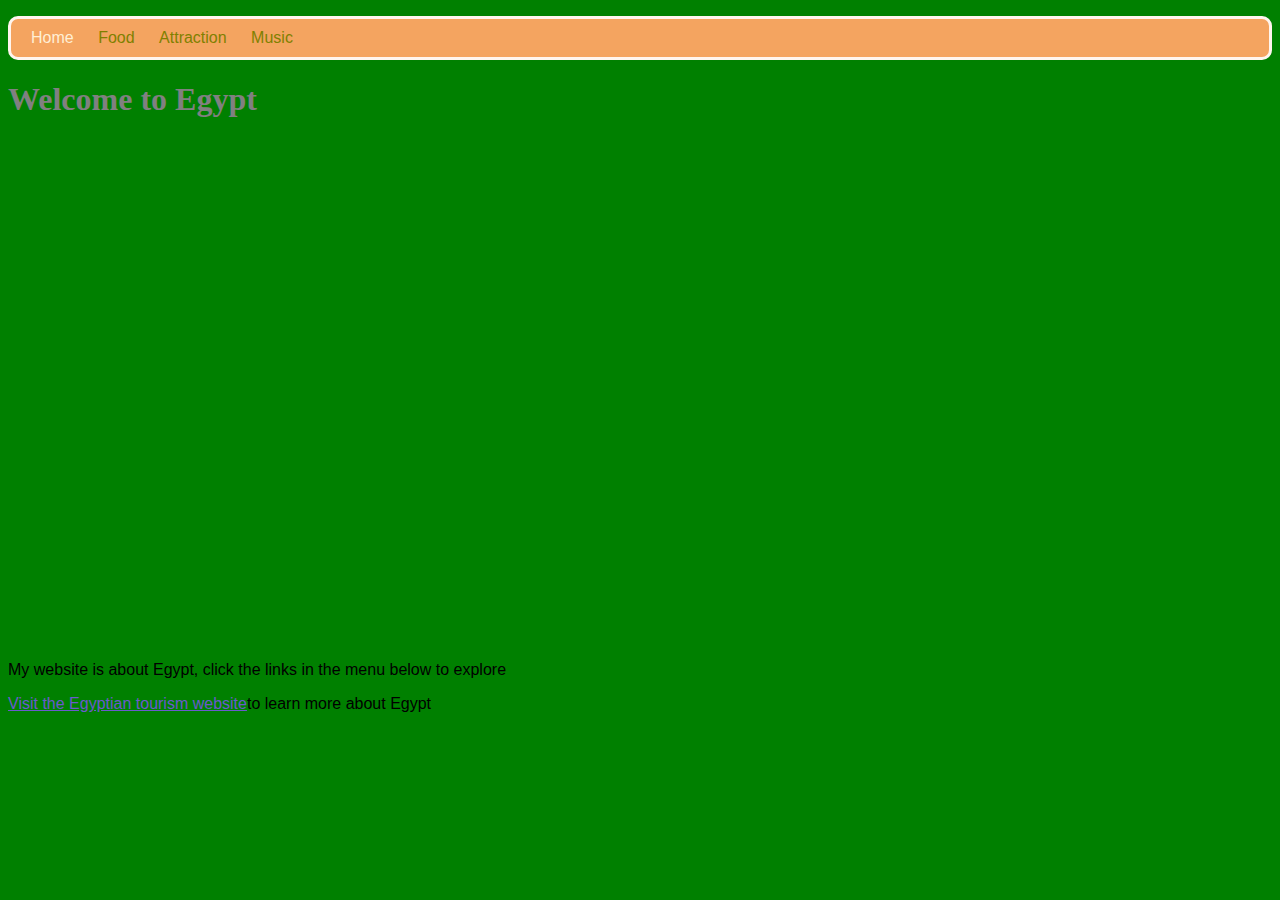
<file: index.html>
<!DOCTYPE html>
<html>
	<head>
		<title>Home</title>
		<link rel="stylesheet" href="style.css">
		<meta charset="utf-8"/>
	</head>
	<body>
		<header>
			<nav>
				<ul>
					<li>Home</li>
					<li><a href="food.html">Food</a></li>
					<li><a href="attraction.html">Attraction</a></li>
					<li><a href="music.html">Music</a></li>
				</ul>
			</nav>
		</header>
		<main>
			<h1>Welcome to Egypt</h1>
			<div><iframe src="https://www.youtube.com/embed/BapSQFJPMM0" frameborder="0" allowfullscreen></iframe></div>
			<p>My website is about Egypt, click the links in the menu below to explore</p>
			<p><a href="https://en.wikipedia.org/wiki/Egypt">Visit the Egyptian tourism website</a>to learn more about Egypt</p>
		</main>
	</body>
</html>
</file>
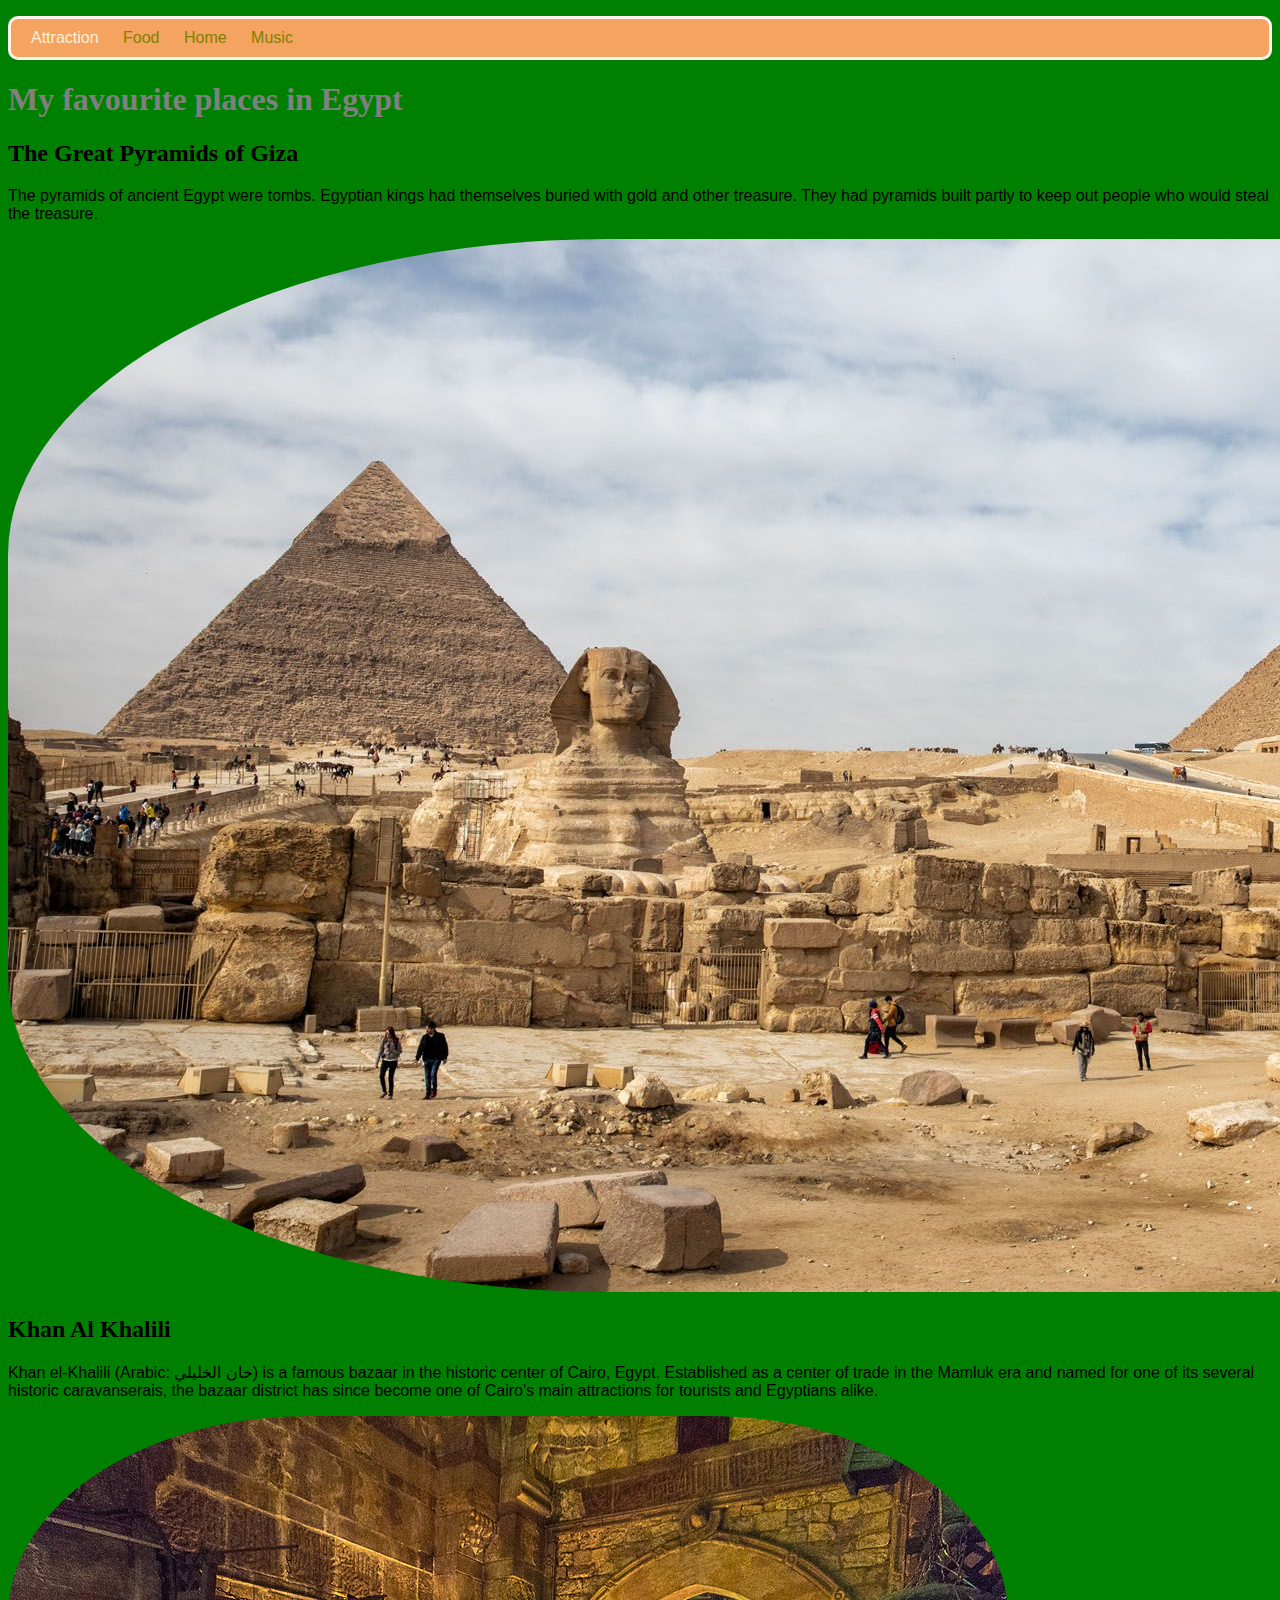
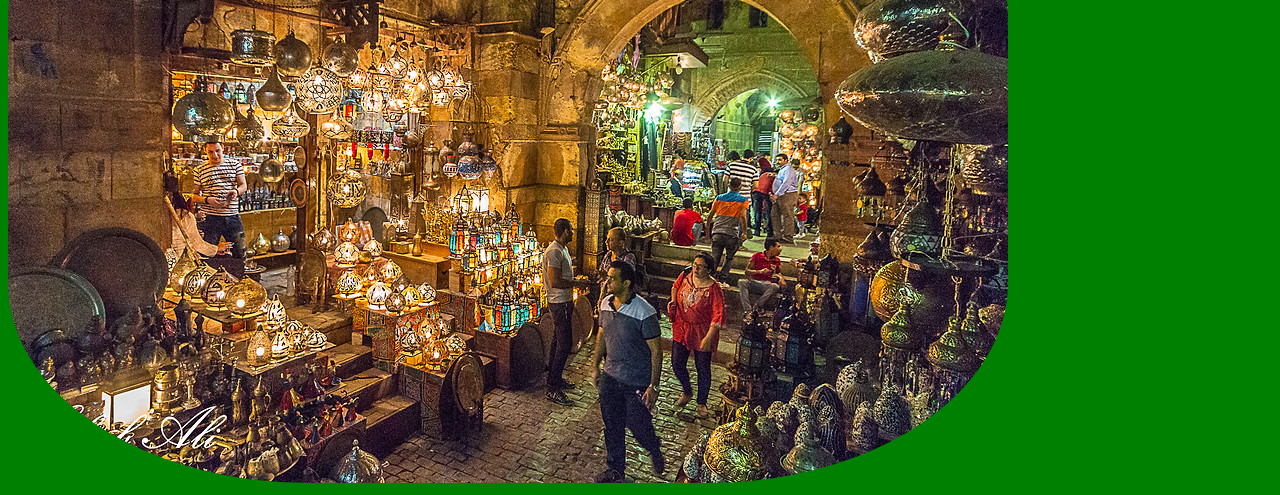
<file: attraction.html>
<!DOCTYPE html>
<html>
	<head>
		<title>Attractions in Ireland</title>
		<link rel="stylesheet" href="style.css">
		<meta charset="utf-8"/>
	</head>
	<body>
		<header>
			<nav>
				<ul>
					<li>Attraction</li>
					<li><a href="food.html">Food</a></li>
					<li><a href="index.html">Home</a></li>
					<li><a href="music.html">Music</a></li>
				</ul>
			</nav>
		</header>
		<main>
			<article>
				<h1>My favourite places in Egypt</h1>
				<section>
					<h2>The Great Pyramids of Giza</h2>
					<P>The pyramids of ancient Egypt were tombs. 
						Egyptian kings had themselves buried with gold and other treasure. 
						They had pyramids built partly to keep out people who would steal the treasure.</P>
						<img src="the pyramids.jpg">
				</section>
				<section>
					<h2>Khan Al Khalili</h2>
					<p>
						Khan el-Khalili (Arabic: خان الخليلي) is a famous bazaar in the historic center of Cairo, Egypt. 
						Established as a center of trade in the Mamluk era and named for one of its several historic caravanserais, 
						the bazaar district has since become one of Cairo's main attractions for tourists and Egyptians alike.
					</p>
					<img src="khankhalili.jpg">
				</section>
			</article>
		</main>
	</body>
</html>
</file>
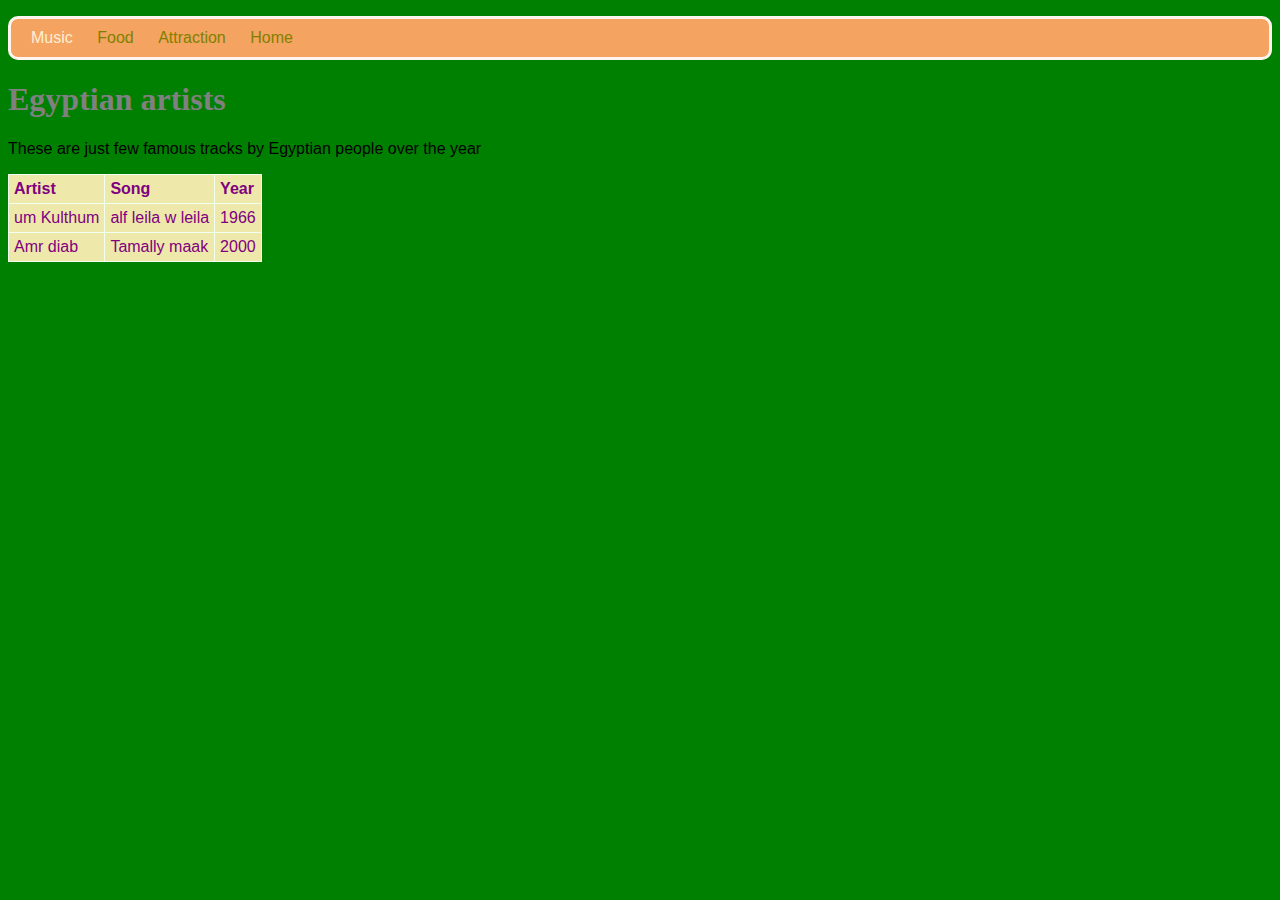
<file: music.html>
<!DOCTYPE html>
<html>
	<head>
		<title>Music in Egypt</title>
		<link rel="stylesheet" href="style.css">
		<meta charset="utf-8"/>
	</head>
	<body>
		<header>
			<nav>
				<ul>
					<li>Music</li>
					<li><a href="food.html">Food</a></li>
					<li><a href="attraction.html">Attraction</a></li>
					<li><a href="index.html">Home</a></li>
				</ul>
			</nav>
		</header>
		<main>
			<h1>Egyptian artists</h1>
			<p>These are just few famous tracks by Egyptian people over the year</p>
			<table>
				<tr>
					<th>Artist</th>
					<th>Song</th>
					<th>Year</th>
				</tr>
				<tr>
					<td>um Kulthum</td>
					<td>alf leila w leila</td>
					<td>1966</td>
				</tr>
				<tr>
					<td>Amr diab</td>
					<td>Tamally maak</td>
					<td>2000</td>
				</tr>
			</table>
		</main>
	</body>
</html>
</file>
<file: style.css>
body {
    background-color: green;
    font-family:Arial, Helvetica, sans-serif ;
}
h1 {
    color: gray;
    font-family: 'Times New Roman', Times, serif;
}
h2 {
    color: black;
    font-family: 'Times New Roman', Times, serif;
}
a {
    color: slateblue;
}
nav ul {
    border-style: solid;
    border-color: seashell;
    padding: 10px;
    background-color: sandybrown;
    border-radius: 10px;
    border-width: 3px;
}
nav ul li {
    list-style-type: none;
    display:inline;
    color:papayawhip;
    margin-left: 10px;
    margin-right: 10px;
}
nav ul li a {
    text-decoration: none;
    color: olive;
}
img {
    border-radius: 30%;
}
div {
    position: relative;
    padding-bottom: 40%;
}
iframe {
    position: absolute;
    width: 100%;
    height: 100%;
}
table,th,td {
    border:1px solid honeydew;
    border-collapse: collapse;
}
tr {
    background-color: palegoldenrod;
}
th,td {
    vertical-align: top;
    text-align: left;
    padding: 5px;
    color: purple;
}
</file>
